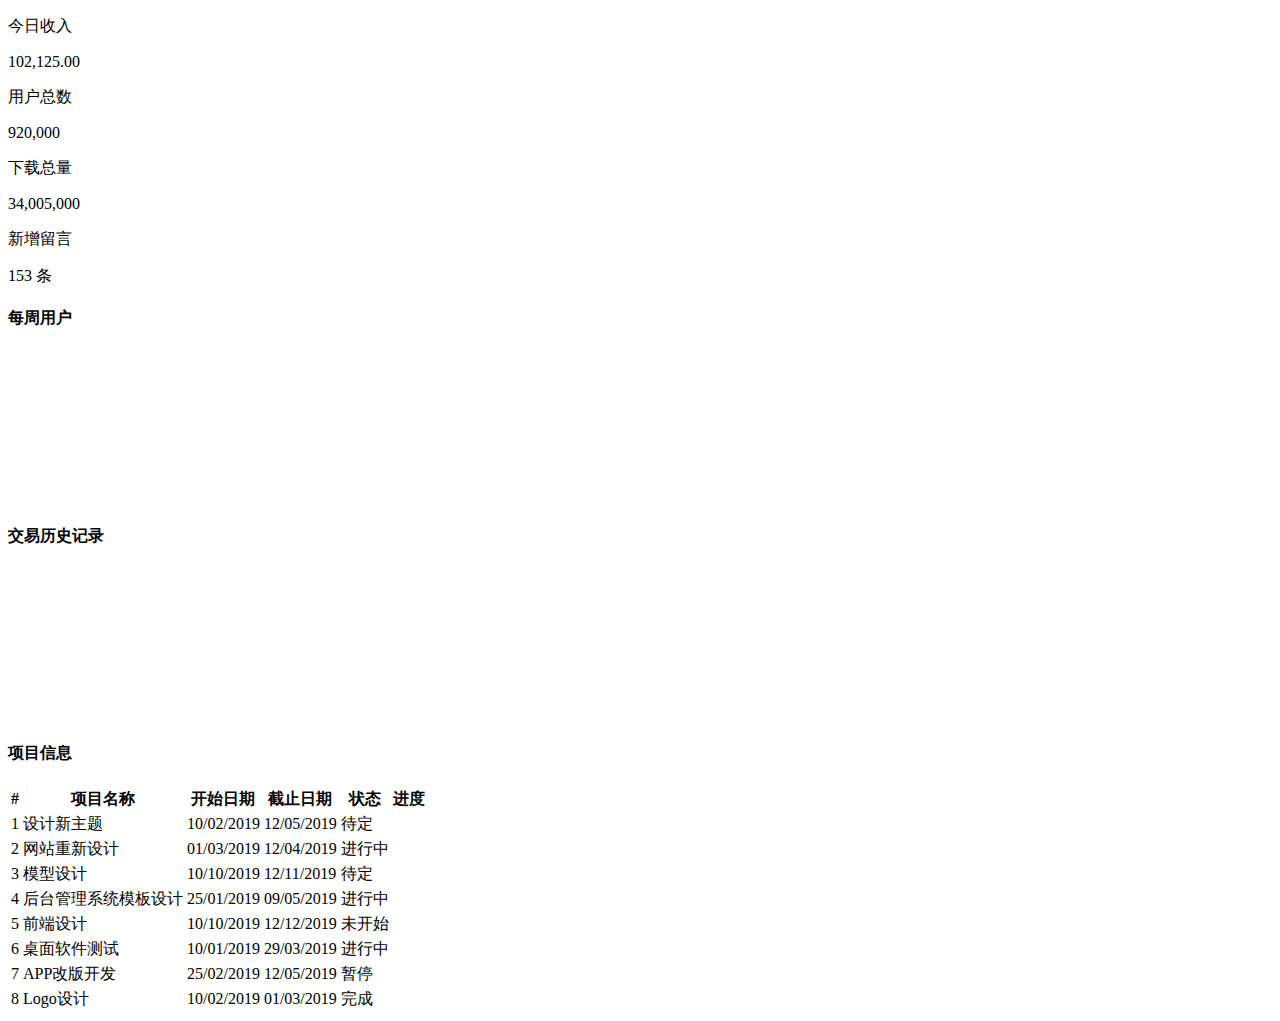
<file: src/main/resources/templates/body.html>
<!DOCTYPE HTML>
<html xmlns="http://www.w3.org/1999/xhtml" xmlns:th="http://www.thymeleaf.org">
<head>
    <meta http-equiv="Content-Type" content="text/html; charset=utf-8" />
</head>
<body>

<!--头部信息-->
<div th:fragment="body" id="body">
    <main class="lyear-layout-content">

        <div class="container-fluid">

            <div class="row">
                <div class="col-sm-6 col-lg-3">
                    <div class="card bg-primary">
                        <div class="card-body clearfix">
                            <div class="pull-right">
                                <p class="h6 text-white m-t-0">今日收入</p>
                                <p class="h3 text-white m-b-0">102,125.00</p>
                            </div>
                            <div class="pull-left"> <span class="img-avatar img-avatar-48 bg-translucent"><i class="mdi mdi-currency-cny fa-1-5x"></i></span> </div>
                        </div>
                    </div>
                </div>

                <div class="col-sm-6 col-lg-3">
                    <div class="card bg-danger">
                        <div class="card-body clearfix">
                            <div class="pull-right">
                                <p class="h6 text-white m-t-0">用户总数</p>
                                <p class="h3 text-white m-b-0">920,000</p>
                            </div>
                            <div class="pull-left"> <span class="img-avatar img-avatar-48 bg-translucent"><i class="mdi mdi-account fa-1-5x"></i></span> </div>
                        </div>
                    </div>
                </div>

                <div class="col-sm-6 col-lg-3">
                    <div class="card bg-success">
                        <div class="card-body clearfix">
                            <div class="pull-right">
                                <p class="h6 text-white m-t-0">下载总量</p>
                                <p class="h3 text-white m-b-0">34,005,000</p>
                            </div>
                            <div class="pull-left"> <span class="img-avatar img-avatar-48 bg-translucent"><i class="mdi mdi-arrow-down-bold fa-1-5x"></i></span> </div>
                        </div>
                    </div>
                </div>

                <div class="col-sm-6 col-lg-3">
                    <div class="card bg-purple">
                        <div class="card-body clearfix">
                            <div class="pull-right">
                                <p class="h6 text-white m-t-0">新增留言</p>
                                <p class="h3 text-white m-b-0">153 条</p>
                            </div>
                            <div class="pull-left"> <span class="img-avatar img-avatar-48 bg-translucent"><i class="mdi mdi-comment-outline fa-1-5x"></i></span> </div>
                        </div>
                    </div>
                </div>
            </div>

            <div class="row">

                <div class="col-lg-6">
                    <div class="card">
                        <div class="card-header">
                            <h4>每周用户</h4>
                        </div>
                        <div class="card-body">
                            <canvas class="js-chartjs-bars"></canvas>
                        </div>
                    </div>
                </div>

                <div class="col-lg-6">
                    <div class="card">
                        <div class="card-header">
                            <h4>交易历史记录</h4>
                        </div>
                        <div class="card-body">
                            <canvas class="js-chartjs-lines"></canvas>
                        </div>
                    </div>
                </div>

            </div>

            <div class="row">

                <div class="col-lg-12">
                    <div class="card">
                        <div class="card-header">
                            <h4>项目信息</h4>
                        </div>
                        <div class="card-body">
                            <div class="table-responsive">
                                <table class="table table-hover">
                                    <thead>
                                    <tr>
                                        <th>#</th>
                                        <th>项目名称</th>
                                        <th>开始日期</th>
                                        <th>截止日期</th>
                                        <th>状态</th>
                                        <th>进度</th>
                                    </tr>
                                    </thead>
                                    <tbody>
                                    <tr>
                                        <td>1</td>
                                        <td>设计新主题</td>
                                        <td>10/02/2019</td>
                                        <td>12/05/2019</td>
                                        <td><span class="label label-warning">待定</span></td>
                                        <td>
                                            <div class="progress progress-striped progress-sm">
                                                <div class="progress-bar progress-bar-warning" style="width: 45%;"></div>
                                            </div>
                                        </td>
                                    </tr>
                                    <tr>
                                        <td>2</td>
                                        <td>网站重新设计</td>
                                        <td>01/03/2019</td>
                                        <td>12/04/2019</td>
                                        <td><span class="label label-success">进行中</span></td>
                                        <td>
                                            <div class="progress progress-striped progress-sm">
                                                <div class="progress-bar progress-bar-success" style="width: 30%;"></div>
                                            </div>
                                        </td>
                                    </tr>
                                    <tr>
                                        <td>3</td>
                                        <td>模型设计</td>
                                        <td>10/10/2019</td>
                                        <td>12/11/2019</td>
                                        <td><span class="label label-warning">待定</span></td>
                                        <td>
                                            <div class="progress progress-striped progress-sm">
                                                <div class="progress-bar progress-bar-warning" style="width: 25%;"></div>
                                            </div>
                                        </td>
                                    </tr>
                                    <tr>
                                        <td>4</td>
                                        <td>后台管理系统模板设计</td>
                                        <td>25/01/2019</td>
                                        <td>09/05/2019</td>
                                        <td><span class="label label-success">进行中</span></td>
                                        <td>
                                            <div class="progress progress-striped progress-sm">
                                                <div class="progress-bar progress-bar-success" style="width: 55%;"></div>
                                            </div>
                                        </td>
                                    </tr>
                                    <tr>
                                        <td>5</td>
                                        <td>前端设计</td>
                                        <td>10/10/2019</td>
                                        <td>12/12/2019</td>
                                        <td><span class="label label-danger">未开始</span></td>
                                        <td>
                                            <div class="progress progress-striped progress-sm">
                                                <div class="progress-bar progress-bar-danger" style="width: 0%;"></div>
                                            </div>
                                        </td>
                                    </tr>
                                    <tr>
                                        <td>6</td>
                                        <td>桌面软件测试</td>
                                        <td>10/01/2019</td>
                                        <td>29/03/2019</td>
                                        <td><span class="label label-success">进行中</span></td>
                                        <td>
                                            <div class="progress progress-striped progress-sm">
                                                <div class="progress-bar progress-bar-success" style="width: 75%;"></div>
                                            </div>
                                        </td>
                                    </tr>
                                    <tr>
                                        <td>7</td>
                                        <td>APP改版开发</td>
                                        <td>25/02/2019</td>
                                        <td>12/05/2019</td>
                                        <td><span class="label label-danger">暂停</span></td>
                                        <td>
                                            <div class="progress progress-striped progress-sm">
                                                <div class="progress-bar progress-bar-danger" style="width: 15%;"></div>
                                            </div>
                                        </td>
                                    </tr>
                                    <tr>
                                        <td>8</td>
                                        <td>Logo设计</td>
                                        <td>10/02/2019</td>
                                        <td>01/03/2019</td>
                                        <td><span class="label label-warning">完成</span></td>
                                        <td>
                                            <div class="progress progress-striped progress-sm">
                                                <div class="progress-bar progress-bar-success" style="width: 100%;"></div>
                                            </div>
                                        </td>
                                    </tr>
                                    </tbody>
                                </table>
                            </div>
                        </div>
                    </div>
                </div>

            </div>

        </div>

    </main>
<!--End 页面主要内容-->
</div>
</body>
</html>
</file>
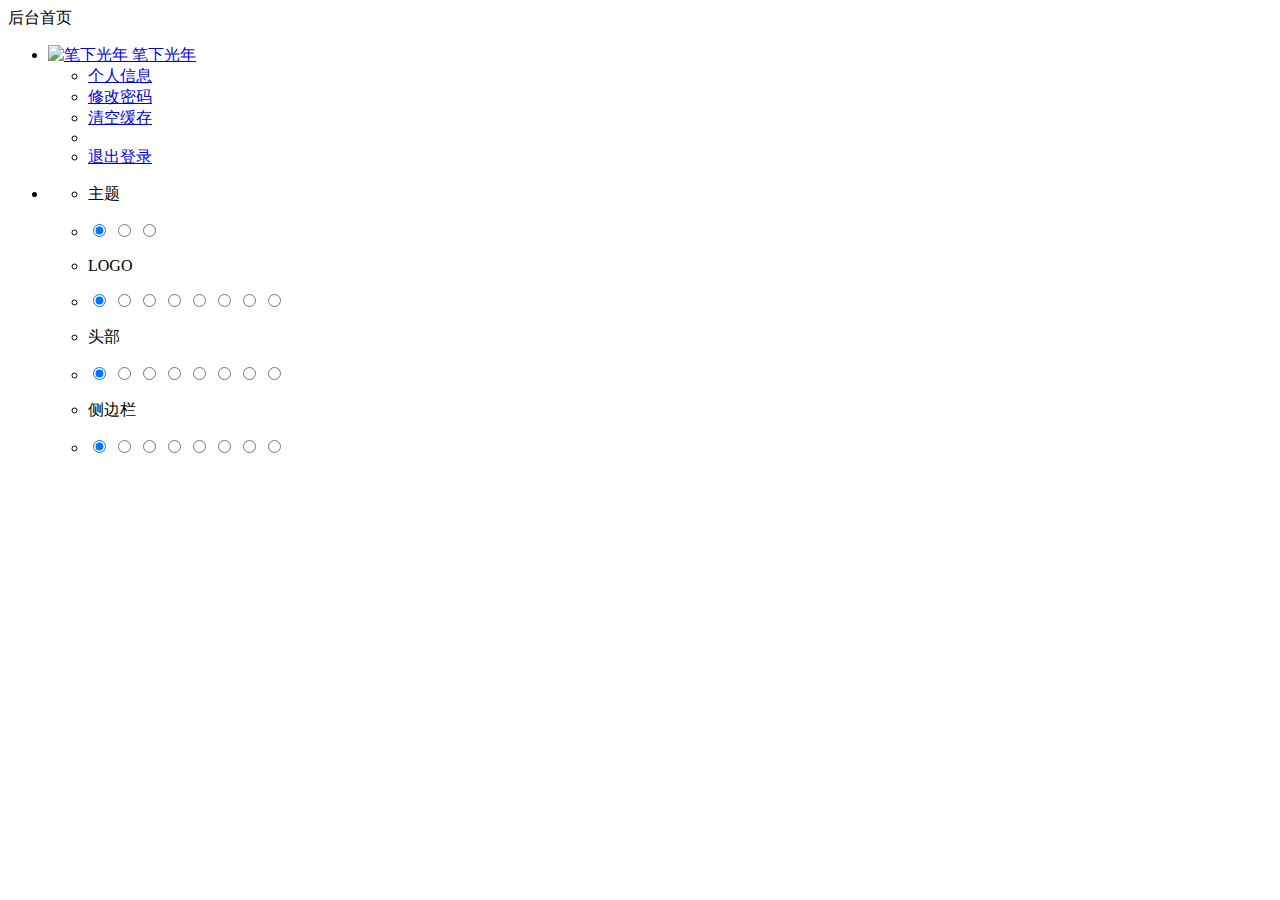
<file: src/main/resources/templates/header.html>
<!DOCTYPE html>
<html  xmlns="http://www.w3.org/1999/xhtml" xmlns:th="http://www.thymeleaf.org">
<head>
    <meta charset="UTF-8">
    <title>Title</title>
</head>
<body>

<div th:fragment="header" id="header">
<!--头部信息-->
<header class="lyear-layout-header">

    <nav class="navbar navbar-default">
        <div class="topbar">

            <div class="topbar-left">
                <div class="lyear-aside-toggler">
                    <span class="lyear-toggler-bar"></span>
                    <span class="lyear-toggler-bar"></span>
                    <span class="lyear-toggler-bar"></span>
                </div>
                <span class="navbar-page-title"> 后台首页 </span>
            </div>

            <ul class="topbar-right">
                <li class="dropdown dropdown-profile">
                    <a href="javascript:void(0)" data-toggle="dropdown">
                        <img class="img-avatar img-avatar-48 m-r-10" th:src="@{/images/users/avatar.jpg}" alt="笔下光年" />
                        <span>笔下光年 <span class="caret"></span></span>
                    </a>
                    <ul class="dropdown-menu dropdown-menu-right">
                        <li> <a href="lyear_pages_profile.html"><i class="mdi mdi-account"></i> 个人信息</a> </li>
                        <li> <a href="lyear_pages_edit_pwd.html"><i class="mdi mdi-lock-outline"></i> 修改密码</a> </li>
                        <li> <a href="javascript:void(0)"><i class="mdi mdi-delete"></i> 清空缓存</a></li>
                        <li class="divider"></li>
                        <li> <a href="lyear_pages_login.html"><i class="mdi mdi-logout-variant"></i> 退出登录</a> </li>
                    </ul>
                </li>
                <!--切换主题配色-->
                <li class="dropdown dropdown-skin">
                    <span data-toggle="dropdown" class="icon-palette"><i class="mdi mdi-palette"></i></span>
                    <ul class="dropdown-menu dropdown-menu-right" data-stopPropagation="true">
                        <li class="drop-title"><p>主题</p></li>
                        <li class="drop-skin-li clearfix">
                  <span class="inverse">
                    <input type="radio" name="site_theme" value="default" id="site_theme_1" checked>
                    <label for="site_theme_1"></label>
                  </span>
                            <span>
                    <input type="radio" name="site_theme" value="dark" id="site_theme_2">
                    <label for="site_theme_2"></label>
                  </span>
                            <span>
                    <input type="radio" name="site_theme" value="translucent" id="site_theme_3">
                    <label for="site_theme_3"></label>
                  </span>
                        </li>
                        <li class="drop-title"><p>LOGO</p></li>
                        <li class="drop-skin-li clearfix">
                  <span class="inverse">
                    <input type="radio" name="logo_bg" value="default" id="logo_bg_1" checked>
                    <label for="logo_bg_1"></label>
                  </span>
                            <span>
                    <input type="radio" name="logo_bg" value="color_2" id="logo_bg_2">
                    <label for="logo_bg_2"></label>
                  </span>
                            <span>
                    <input type="radio" name="logo_bg" value="color_3" id="logo_bg_3">
                    <label for="logo_bg_3"></label>
                  </span>
                            <span>
                    <input type="radio" name="logo_bg" value="color_4" id="logo_bg_4">
                    <label for="logo_bg_4"></label>
                  </span>
                            <span>
                    <input type="radio" name="logo_bg" value="color_5" id="logo_bg_5">
                    <label for="logo_bg_5"></label>
                  </span>
                            <span>
                    <input type="radio" name="logo_bg" value="color_6" id="logo_bg_6">
                    <label for="logo_bg_6"></label>
                  </span>
                            <span>
                    <input type="radio" name="logo_bg" value="color_7" id="logo_bg_7">
                    <label for="logo_bg_7"></label>
                  </span>
                            <span>
                    <input type="radio" name="logo_bg" value="color_8" id="logo_bg_8">
                    <label for="logo_bg_8"></label>
                  </span>
                        </li>
                        <li class="drop-title"><p>头部</p></li>
                        <li class="drop-skin-li clearfix">
                  <span class="inverse">
                    <input type="radio" name="header_bg" value="default" id="header_bg_1" checked>
                    <label for="header_bg_1"></label>
                  </span>
                            <span>
                    <input type="radio" name="header_bg" value="color_2" id="header_bg_2">
                    <label for="header_bg_2"></label>
                  </span>
                            <span>
                    <input type="radio" name="header_bg" value="color_3" id="header_bg_3">
                    <label for="header_bg_3"></label>
                  </span>
                            <span>
                    <input type="radio" name="header_bg" value="color_4" id="header_bg_4">
                    <label for="header_bg_4"></label>
                  </span>
                            <span>
                    <input type="radio" name="header_bg" value="color_5" id="header_bg_5">
                    <label for="header_bg_5"></label>
                  </span>
                            <span>
                    <input type="radio" name="header_bg" value="color_6" id="header_bg_6">
                    <label for="header_bg_6"></label>
                  </span>
                            <span>
                    <input type="radio" name="header_bg" value="color_7" id="header_bg_7">
                    <label for="header_bg_7"></label>
                  </span>
                            <span>
                    <input type="radio" name="header_bg" value="color_8" id="header_bg_8">
                    <label for="header_bg_8"></label>
                  </span>
                        </li>
                        <li class="drop-title"><p>侧边栏</p></li>
                        <li class="drop-skin-li clearfix">
                  <span class="inverse">
                    <input type="radio" name="sidebar_bg" value="default" id="sidebar_bg_1" checked>
                    <label for="sidebar_bg_1"></label>
                  </span>
                            <span>
                    <input type="radio" name="sidebar_bg" value="color_2" id="sidebar_bg_2">
                    <label for="sidebar_bg_2"></label>
                  </span>
                            <span>
                    <input type="radio" name="sidebar_bg" value="color_3" id="sidebar_bg_3">
                    <label for="sidebar_bg_3"></label>
                  </span>
                            <span>
                    <input type="radio" name="sidebar_bg" value="color_4" id="sidebar_bg_4">
                    <label for="sidebar_bg_4"></label>
                  </span>
                            <span>
                    <input type="radio" name="sidebar_bg" value="color_5" id="sidebar_bg_5">
                    <label for="sidebar_bg_5"></label>
                  </span>
                            <span>
                    <input type="radio" name="sidebar_bg" value="color_6" id="sidebar_bg_6">
                    <label for="sidebar_bg_6"></label>
                  </span>
                            <span>
                    <input type="radio" name="sidebar_bg" value="color_7" id="sidebar_bg_7">
                    <label for="sidebar_bg_7"></label>
                  </span>
                            <span>
                    <input type="radio" name="sidebar_bg" value="color_8" id="sidebar_bg_8">
                    <label for="sidebar_bg_8"></label>
                  </span>
                        </li>
                    </ul>
                </li>
                <!--切换主题配色-->
            </ul>

        </div>
    </nav>

</header>
<!--End 头部信息-->
</div>
</body>
</html>
</file>
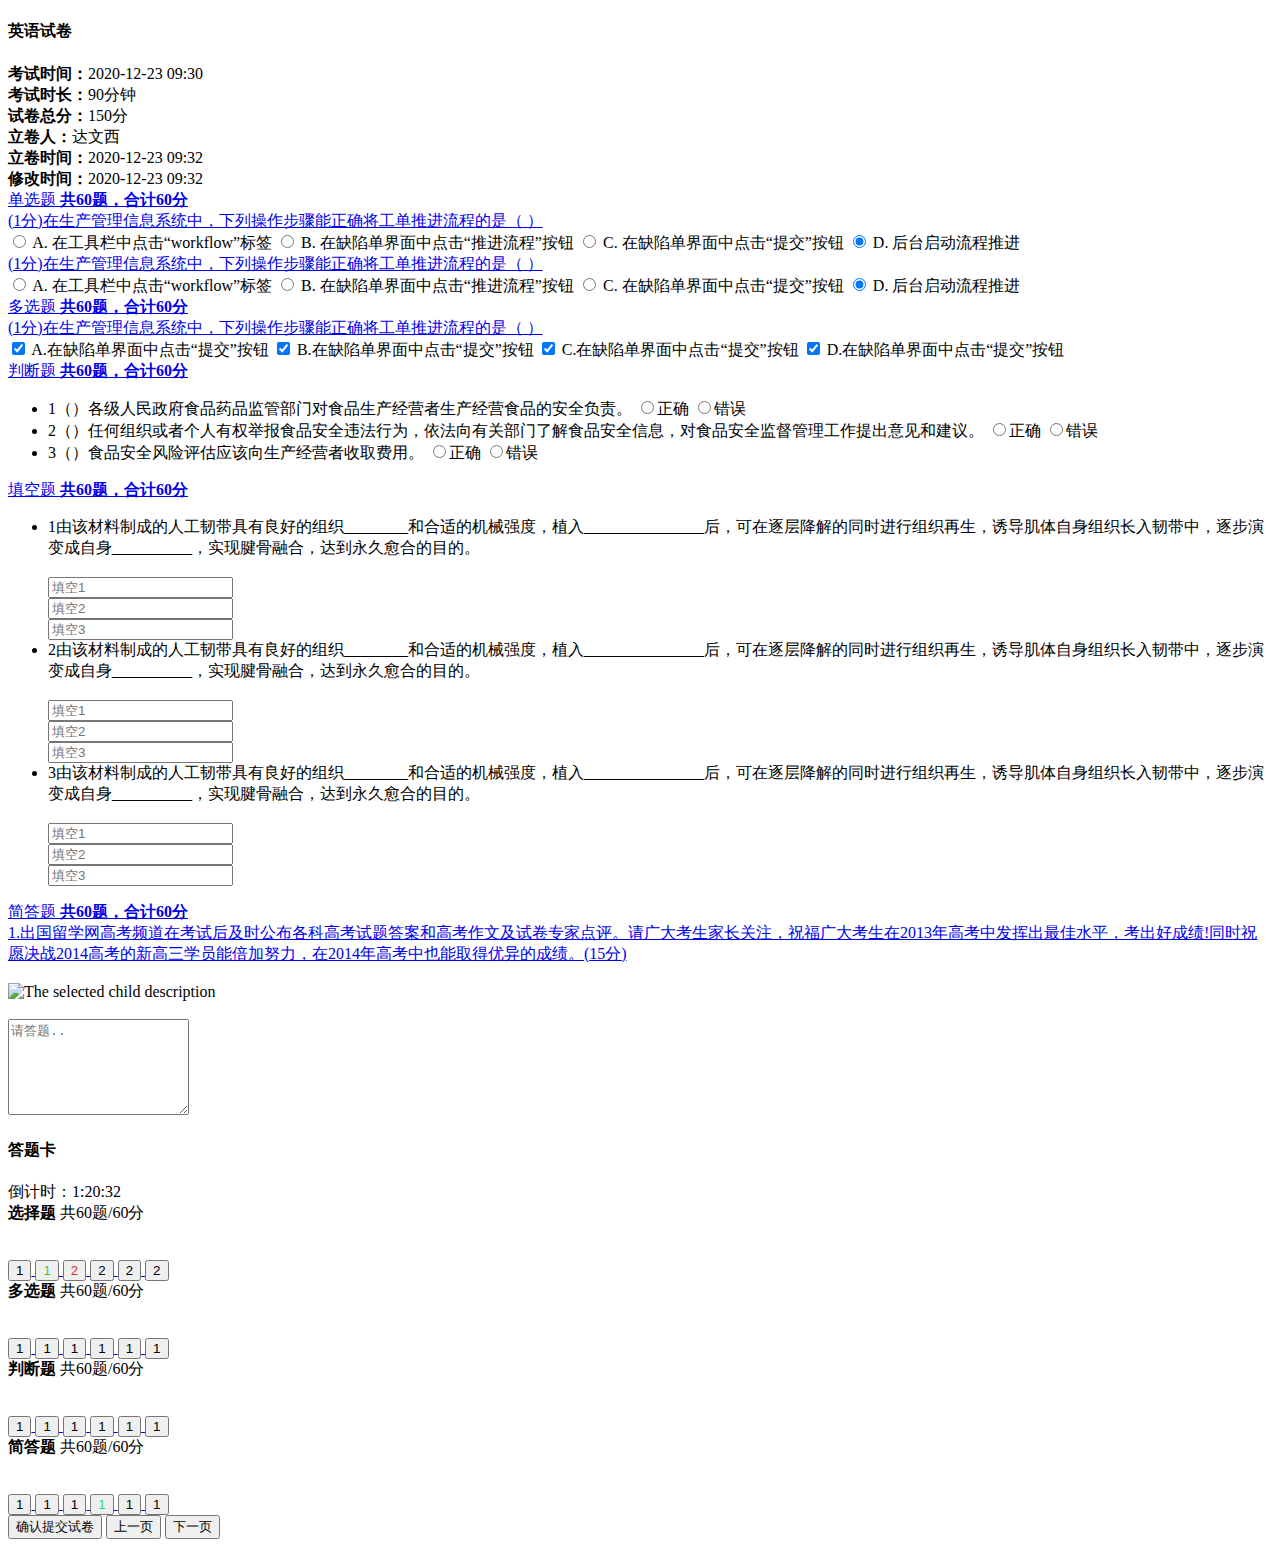
<file: src/main/resources/templates/paper-detail.html>
<!DOCTYPE html>
<html lang="zh" xmlns:th="http://www.thymeleaf.org">
<head>
    <meta charset="utf-8">
    <meta name="viewport" content="width=device-width, initial-scale=1, maximum-scale=1, user-scalable=no" />
    <title>格栅 - 光年(Light Year Admin)后台管理系统模板</title>
    <link rel="icon" th:href="@{favicon.ico}" type="image/ico">
    <meta name="keywords" content="LightYear,光年,后台模板,后台管理系统,光年HTML模板">
    <meta name="description" content="LightYear是一个基于Bootstrap v3.3.7的后台管理系统的HTML模板。">
    <meta name="author" content="yinqi">
    <link th:href="@{css/bootstrap.min.css}" rel="stylesheet">
    <link th:href="@{css/materialdesignicons.min.css}" rel="stylesheet">
    <link th:href="@{css/style.min.css}" rel="stylesheet">
    <style>
        .show-grid [class^=col-] {
            padding-top: 10px;
            padding-bottom: 10px;
            background-color: #eee;
            background-color: rgba(86,61,124,.15);
            border: 1px solid #ddd;
            border: 1px solid rgba(86,61,124,.2);
        }
        .show-grid {
            margin-bottom: 15px;
        }
    </style>
</head>

<body>
<div class="lyear-layout-web">
    <div class="lyear-layout-container">
        <!--左侧导航-->
        <div  th:include="left_nav::left_nav"></div>
        <!--End 左侧导航-->

        <!--头部信息-->
        <div  th:include="header::header"></div>
        <!--End 头部信息-->

        <!--页面主要内容-->

        <main class="lyear-layout-content">

            <div class="container-fluid">


                <div class="row">

                    <div class="col-lg-8">
                        <div class="card">
                            <div class="card-header">
                                <h4>英语试卷</h4>
                            </div>
                            <div class="card-body">
                                <div class="list-group">
                                    <div class="row">
                                        <div class="col-md-4"><strong>考试时间：</strong><span>2020-12-23 09:30</span></div>
                                        <div class="col-md-4"><strong>考试时长：</strong><span>90分钟</span></div>
                                        <div class="col-md-4"><strong>试卷总分：</strong><span>150分</span></div>
                                    </div>
                                    <div class="row">
                                        <div class="col-md-4"><strong>立卷人：</strong><span>达文西</span></div>
                                        <div class="col-md-4"><strong>立卷时间：</strong><span>2020-12-23 09:32</span></div>
                                        <div class="col-md-4"><strong>修改时间：</strong></strong><span>2020-12-23 09:32</span></div>
                                    </div>
                                    <label class="lyear-radio">
                                    </label>
                                </div>


                                <div class="list-group">

                                    <a href="#!" class="list-group-item active">
                                        单选题 <strong>共60题，合计60分</strong>
                                    </a>

                                    <div class="this is ti">
                                        <a href="#!" class="list-group-item disabled">
                                            (1分)在生产管理信息系统中，下列操作步骤能正确将工单推进流程的是（ ）
                                        </a>
                                        <div>
                                            <div class="example-box">
                                                <label class="lyear-radio radio-primary m-t-10">
                                                    <input type="radio" checked="" name="r1">
                                                    <span>A. 在工具栏中点击“workflow”标签</span>
                                                </label>

                                                <label class="lyear-radio radio-primary m-t-10">
                                                    <input type="radio" checked="" name="r1">
                                                    <span>B. 在缺陷单界面中点击“推进流程”按钮</span>
                                                </label>
                                                <label class="lyear-radio radio-primary m-t-10">
                                                    <input type="radio" checked="" name="r1">
                                                    <span>C. 在缺陷单界面中点击“提交”按钮</span>
                                                </label>
                                                <label class="lyear-radio radio-primary m-t-10">
                                                    <input type="radio" checked="" name="r1">
                                                    <span>D. 后台启动流程推进</span>
                                                </label>

                                                <label class="lyear-radio radio-primary m-t-10">

                                                </label>

                                            </div>

                                        </div>
                                    </div>


                                    <div class="this is ti">
                                        <a href="#!" class="list-group-item disabled">
                                            (1分)在生产管理信息系统中，下列操作步骤能正确将工单推进流程的是（ ）
                                        </a>
                                        <div>
                                            <div class="example-box">
                                                <label class="lyear-radio radio-primary m-t-10">
                                                    <input type="radio" checked="" name="r2">
                                                    <span>A. 在工具栏中点击“workflow”标签</span>
                                                </label>

                                                <label class="lyear-radio radio-primary m-t-10">
                                                    <input type="radio" checked="" name="r2">
                                                    <span>B. 在缺陷单界面中点击“推进流程”按钮</span>
                                                </label>
                                                <label class="lyear-radio radio-primary m-t-10">
                                                    <input type="radio" checked="" name="r2">
                                                    <span>C. 在缺陷单界面中点击“提交”按钮</span>
                                                </label>
                                                <label class="lyear-radio radio-primary m-t-10">
                                                    <input type="radio" checked="" name="r2">
                                                    <span>D. 后台启动流程推进</span>
                                                </label>

                                            </div>

                                        </div>
                                    </div>


                                </div>

                                <!-------------------------------------------多选题 start ----------------------------------------------------------->

                                <div class="list-group">
                                    <a href="#!" class="list-group-item active">
                                        多选题 <strong>共60题，合计60分</strong>
                                    </a>
                                    <!------多选 例题 start---------------------------------------------------------------------------------------------------->
                                    <div class="this is ti">
                                        <a href="#!" class="list-group-item disabled">
                                            (1分)在生产管理信息系统中，下列操作步骤能正确将工单推进流程的是（ ）
                                        </a>
                                        <div>
                                            <div class="example-box">
                                                <label class="lyear-checkbox m-t-10">
                                                    <input type="checkbox" checked="" name="ch1">
                                                    <span>A.在缺陷单界面中点击“提交”按钮</span>
                                                </label>
                                                <label class="lyear-checkbox m-t-10">
                                                    <input type="checkbox" checked="" name="ch1">
                                                    <span>B.在缺陷单界面中点击“提交”按钮</span>
                                                </label>
                                                <label class="lyear-checkbox m-t-10">
                                                    <input type="checkbox" checked="" name="ch1">
                                                    <span>C.在缺陷单界面中点击“提交”按钮</span>
                                                </label>
                                                <label class="lyear-checkbox m-t-10">
                                                    <input type="checkbox" checked="" name="ch1">
                                                    <span>D.在缺陷单界面中点击“提交”按钮</span>
                                                </label>
                                            </div>

                                        </div>

                                    </div>
                                    <!------多选 例题 end ---------------------------------------------------------------------------------------------------->

                                </div>
                                <!---------------------------------------------------多选题 end --------------------------------------------------->


                                <!-------------------------------------------判断题 start ----------------------------------------------------------->

                                <div class="list-group">
                                    <a href="#!" class="list-group-item active">
                                        判断题 <strong>共60题，合计60分</strong>
                                    </a>
                                    <!------多选 例题 start---------------------------------------------------------------------------------------------------->
                                    <div class="this is ti">
                                        <div>
                                            <div class="example-box">
                                                <ul class="list-group">
                                                    <li class="list-group-item">
                                                        <span class="radio-stem"><span class="badge">1</span>（）各级人民政府食品药品监管部门对食品生产经营者生产经营食品的安全负责。</span>
                                                        <label class="lyear-radio radio-inline radio-primary">
                                                            <input type="radio" name="question1"><span>正确</span>
                                                        </label>
                                                        <label class="lyear-radio radio-inline radio-primary">
                                                            <input type="radio" name="question1"><span>错误</span>
                                                        </label>

                                                    </li>
                                                    <li class="list-group-item">
                                                        <span class="radio-stem"><span class="badge">2</span>（）任何组织或者个人有权举报食品安全违法行为，依法向有关部门了解食品安全信息，对食品安全监督管理工作提出意见和建议。</span>
                                                        <label class="lyear-radio radio-inline radio-primary">
                                                            <input type="radio" name="question2"><span>正确</span>
                                                        </label>
                                                        <label class="lyear-radio radio-inline radio-primary">
                                                            <input type="radio" name="question2"><span>错误</span>
                                                        </label>
                                                    </li>
                                                    <li class="list-group-item">
                                                        <span class="radio-stem"><span class="badge">3</span>（）食品安全风险评估应该向生产经营者收取费用。</span>
                                                        <label class="lyear-radio radio-inline radio-primary">
                                                            <input type="radio" name="question3"><span>正确</span>
                                                        </label>
                                                        <label class="lyear-radio radio-inline radio-primary">
                                                            <input type="radio" name="question3"><span>错误</span>
                                                        </label>
                                                    </li>
                                                </ul>
                                            </div>

                                        </div>

                                    </div>
                                    <!------多选 例题 end ---------------------------------------------------------------------------------------------------->

                                </div>
                                <!---------------------------------------------------判断题 end --------------------------------------------------->


                                <!---------------------------------------------------填空题 end --------------------------------------------------->

                                <div class="list-group">
                                    <a href="#!" class="list-group-item active">
                                        填空题 <strong>共60题，合计60分</strong>
                                    </a>
                                    <!------多选 例题 start---------------------------------------------------------------------------------------------------->
                                    <div class="this is ti">
                                        <div>
                                            <div class="example-box">
                                                <ul class="list-group">
                                                    <li class="list-group-item">




                                                        <div class="form-group">
                                                            <span class="badge">1</span><span>由该材料制成的人工韧带具有良好的组织________和合适的机械强度，植入_______________后，可在逐层降解的同时进行组织再生，诱导肌体自身组织长入韧带中，逐步演变成自身__________，实现腱骨融合，达到永久愈合的目的。</span>

                                                            <div class="row">
                                                                <br>
                                                                <div class="col-xs-4">
                                                                    <input class="form-control" type="text" placeholder="填空1">
                                                                </div>
                                                                <div class="col-xs-4">
                                                                    <input class="form-control" type="text" placeholder="填空2">
                                                                </div>
                                                                <div class="col-xs-4">
                                                                    <input class="form-control" type="text" placeholder="填空3">
                                                                </div>
                                                            </div>
                                                        </div>

                                                    </li>

                                                    <li class="list-group-item">
                                                        <div class="form-group">
                                                            <span class="badge">2</span><span>由该材料制成的人工韧带具有良好的组织________和合适的机械强度，植入_______________后，可在逐层降解的同时进行组织再生，诱导肌体自身组织长入韧带中，逐步演变成自身__________，实现腱骨融合，达到永久愈合的目的。</span>

                                                            <div class="row">
                                                                <br>
                                                                <div class="form-group has-info">
                                                                    <div class="col-xs-4">
                                                                        <input class="form-control" type="text" placeholder="填空1">
                                                                    </div>
                                                                    <div class="col-xs-4">
                                                                        <input class="form-control" type="text" placeholder="填空2">
                                                                    </div>
                                                                    <div class="col-xs-4">
                                                                        <input class="form-control" type="text" placeholder="填空3">
                                                                    </div>
                                                                </div>
                                                            </div>
                                                        </div>

                                                    </li>

                                                    <li class="list-group-item">

                                                        <div class="form-group">
                                                            <span class="badge">3</span><span>由该材料制成的人工韧带具有良好的组织________和合适的机械强度，植入_______________后，可在逐层降解的同时进行组织再生，诱导肌体自身组织长入韧带中，逐步演变成自身__________，实现腱骨融合，达到永久愈合的目的。</span>

                                                            <div class="row">
                                                                <br>
                                                                <div class="form-group has-info">
                                                                    <div class="col-xs-4">
                                                                        <input class="form-control" type="text" placeholder="填空1">
                                                                    </div>
                                                                    <div class="col-xs-4">
                                                                        <input class="form-control" type="text" placeholder="填空2">
                                                                    </div>
                                                                    <div class="col-xs-4">
                                                                        <input class="form-control" type="text" placeholder="填空3">
                                                                    </div>
                                                                </div>
                                                            </div>
                                                        </div>

                                                    </li>
                                                </ul>
                                            </div>

                                        </div>

                                    </div>
                                    <!------多选 例题 end ---------------------------------------------------------------------------------------------------->

                                </div>

                                <!---------------------------------------------------填空题 end --------------------------------------------------->



                                <!---------------------------------------------------简答题 end --------------------------------------------------->




                                <div class="list-group">
                                    <a href="#!" class="list-group-item active">
                                        简答题 <strong>共60题，合计60分</strong>
                                    </a>
                                    <!------多选 例题 start---------------------------------------------------------------------------------------------------->
                                    <div class="this is ti">
                                        <a href="#!" class="list-group-item disabled">
                                            1.出国留学网高考频道在考试后及时公布各科高考试题答案和高考作文及试卷专家点评。请广大考生家长关注，祝福广大考生在2013年高考中发挥出最佳水平，考出好成绩!同时祝愿决战2014高考的新高三学员能倍加努力，在2014年高考中也能取得优异的成绩。(15分)
                                        </a>
                                        <div class="question-body">
                                            <div class="example-box">
                                                <div class="form-group">
                                                    <br>
                                                    <div class="masonry-grid gap-2" data-provide="photoswipe">
                                                        <img th:src="@{images/gallery/1.jpg}" alt="The selected child description">
                                                    </div>
                                                    <br>
                                                    <textarea class="form-control"  name="example-textarea-input" rows="6" placeholder="请答题.."></textarea>
                                                    <label class="lyear-radio radio-inline radio-primary">

                                                    </label>


                                                </div>
                                            </div>

                                        </div>

                                    </div>
                                    <!------多选 例题 end ---------------------------------------------------------------------------------------------------->

                                </div>




                                <!---------------------------------------------------简答题 end --------------------------------------------------->

                            </div>
                        </div>
                    </div>

                    <div class="col-lg-4">
                        <div class="card">
                            <div class="card-header"><h4>答题卡</h4><span>倒计时：1:20:32</span></div>
                            <div class="card-body">
                                <div class="choice-question-list">
                                    <div class="col-xs-12">
                                        <div class="form-control-static"> <strong>选择题</strong> <span class="badge">共60题/60分</span></div>
                                    </div>

                                    <br/><br/>
                                    <div class="btn-group">
                                        <a href="#">
                                            <button class="btn btn-default">
                                                <div><span class="mdi mdi-checkbox-marked-circle-outline">1</span></div>
                                            </button>
                                        </a>
                                        <a href="#">
                                            <button class="btn btn-default">
                                                <div><span class="mdi mdi-checkbox-marked-circle-outline" style=" color: #30d046;">1</span></div>
                                            </button>
                                        </a>
                                        <a href="#">
                                            <button class="btn btn-default">
                                                <div><span class="mdi mdi-close-circle-outline" style=" color: #d0303d;">2</span></div>
                                            </button>
                                        </a>
                                        <a href="#">
                                            <button class="btn btn-default">
                                                <div><span class="mdi mdi-close-circle-outline">2</span></div>
                                            </button>
                                        </a>
                                        <a href="#">
                                            <button class="btn btn-default">
                                                <div><span class="mdi mdi-close-circle-outline">2</span></div>
                                            </button>
                                        </a>
                                        <a href="#">
                                            <button class="btn btn-default">
                                                <div><span class="mdi mdi-close-circle-outline">2</span></div>
                                            </button>
                                        </a>
                                    </div>
                                </div>


                                <div class="mutiple-choice-question-list">
                                    <div class="col-xs-12">
                                        <div class="form-control-static"> <strong>多选题</strong> <span class="badge">共60题/60分</span></div>
                                    </div>
                                    <br/><br/>
                                    <div class="btn-group">
                                        <a href="#">
                                            <button class="btn btn-default">
                                                <div><span class="mdi mdi-checkbox-marked-circle-outline">1</span></div>
                                            </button>
                                        </a>
                                        <a href="#">
                                            <button class="btn btn-default">
                                                <div><span class="mdi mdi-checkbox-marked-circle-outline">1</span></div>
                                            </button>
                                        </a>
                                        <a href="#">
                                            <button class="btn btn-default">
                                                <div><span class="mdi mdi-checkbox-marked-circle-outline">1</span></div>
                                            </button>
                                        </a>
                                        <a href="#">
                                            <button class="btn btn-default">
                                                <div><span class="mdi mdi-checkbox-marked-circle-outline">1</span></div>
                                            </button>
                                        </a>
                                        <a href="#">
                                            <button class="btn btn-default">
                                                <div><span class="mdi mdi-checkbox-marked-circle-outline">1</span></div>
                                            </button>
                                        </a>
                                        <a href="#">
                                            <button class="btn btn-default">
                                                <div><span class="mdi mdi-checkbox-marked-circle-outline">1</span></div>
                                            </button>
                                        </a>
                                    </div>
                                </div>





                                <div class="mutiple-choice-question-list">
                                    <div class="col-xs-12">
                                        <div class="form-control-static"> <strong>判断题</strong> <span class="badge">共60题/60分</span></div>
                                    </div>
                                    <br/><br/>
                                    <div class="btn-group">
                                        <a href="#">
                                            <button class="btn btn-default">
                                                <div><span class="mdi mdi-checkbox-marked-circle-outline">1</span></div>
                                            </button>
                                        </a>
                                        <a href="#">
                                            <button class="btn btn-default">
                                                <div><span class="mdi mdi-checkbox-marked-circle-outline">1</span></div>
                                            </button>
                                        </a>
                                        <a href="#">
                                            <button class="btn btn-default">
                                                <div><span class="mdi mdi-checkbox-marked-circle-outline">1</span></div>
                                            </button>
                                        </a>
                                        <a href="#">
                                            <button class="btn btn-default">
                                                <div><span class="mdi mdi-checkbox-marked-circle-outline">1</span></div>
                                            </button>
                                        </a>
                                        <a href="#">
                                            <button class="btn btn-default">
                                                <div><span class="mdi mdi-checkbox-marked-circle-outline">1</span></div>
                                            </button>
                                        </a>
                                        <a href="#">
                                            <button class="btn btn-default">
                                                <div><span class="mdi mdi-checkbox-marked-circle-outline">1</span></div>
                                            </button>
                                        </a>
                                    </div>
                                </div>


                                <div class="mutiple-choice-question-list">
                                    <div class="col-xs-12">
                                        <div class="form-control-static"> <strong>简答题</strong> <span class="badge">共60题/60分</span></div>
                                    </div>
                                    <br/><br/>
                                    <div class="btn-group">
                                        <a href="#">
                                            <button class="btn btn-default">
                                                <div><span class="mdi mdi-checkbox-marked-circle-outline">1</span></div>
                                            </button>
                                        </a>
                                        <a href="#">
                                            <button class="btn btn-default">
                                                <div><span class="mdi mdi-checkbox-marked-circle-outline">1</span></div>
                                            </button>
                                        </a>
                                        <a href="#">
                                            <button class="btn btn-default">
                                                <div><span class="mdi mdi-checkbox-marked-circle-outline">1</span></div>
                                            </button>
                                        </a>
                                        <a href="#">
                                            <button class="btn btn-default">
                                                <div><span class="mdi mdi-checkbox-marked-circle-outline" style=" color: #30d07f;">1</span></div>
                                            </button>
                                        </a>
                                        <a href="#">
                                            <button class="btn btn-default">
                                                <div><span class="mdi mdi-checkbox-marked-circle-outline">1</span></div>
                                            </button>
                                        </a>
                                        <a href="#">
                                            <button class="btn btn-default">
                                                <div><span class="mdi mdi-checkbox-marked-circle-outline">1</span></div>
                                            </button>
                                        </a>

                                    </div>
                                </div>





                            </div>
                        </div>


                        <!---------------------------------------------------------------------------------------------------------------------------------------------->

                    </div>
                    <!---------------------------------------------------------------------------------------------------------------------------------------------->








                </div>


                <div class="row">

                    <div class="col-lg-8">


                        <div class="card">
                            <div class="card-header">
                            </div>
                            <div class="card-body">

                                <div >
                                    <div class="example-box">
                                        <button class="btn btn-label btn-primary"><label><i class="mdi mdi-checkbox-marked-circle-outline"></i></label> 确认提交试卷</button>
                                        <button class="btn btn-w-md btn-round btn-success">上一页</button>
                                        <button class="btn btn-w-md btn-round btn-info">下一页</button>
                                    </div>
                                </div>
                            </div>
                        </div>



                    </div>




                </div>



            </div>

        </main>
        <!--End 页面主要内容-->



    </div>


</div>

<script type="text/javascript" th:src="@{js/jquery.min.js}"></script>
<script type="text/javascript" th:src="@{js/bootstrap.min.js}"></script>
<script type="text/javascript" th:src="@{js/perfect-scrollbar.min.js}"></script>
<script type="text/javascript" th:src="@{js/main.min.js}"></script>
</body>
</html>
</file>
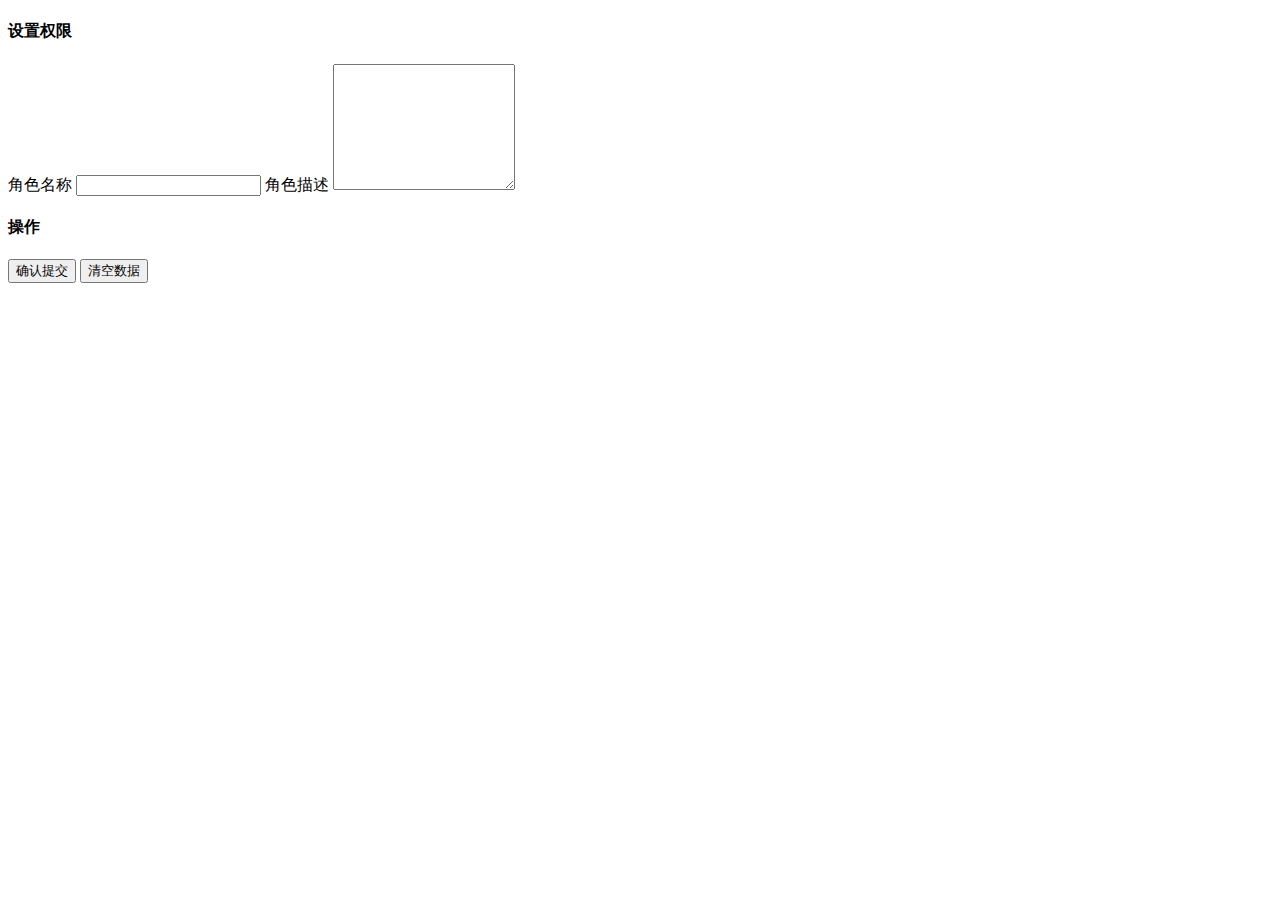
<file: src/main/resources/templates/role-detail.html>
<!DOCTYPE html>
<html lang="zh" xmlns:th="http://www.thymeleaf.org">
<head>
    <meta charset="utf-8">
    <meta name="viewport" content="width=device-width, initial-scale=1, maximum-scale=1, user-scalable=no" />
    <title>设置权限 - 光年(Light Year Admin)后台管理系统模板</title>
    <link rel="icon" th:href="@{/favicon.ico}" type="image/ico">
    <meta name="keywords" content="LightYear,光年,后台模板,后台管理系统,光年HTML模板">
    <meta name="description" content="LightYear是一个基于Bootstrap v3.3.7的后台管理系统的HTML模板。">
    <meta name="author" content="yinqi">
    <link th:href="@{/css/bootstrap.min.css}" rel="stylesheet">
    <link th:href="@{/css/materialdesignicons.min.css}" rel="stylesheet">
    <link th:href="@{/css/style.min.css}" rel="stylesheet">

    <link th:href="@{/element/css/index-plus.css}" rel="stylesheet">
    
</head>

<body>
<div class="lyear-layout-web">
    <div class="lyear-layout-container">
        <!--左侧导航-->
        <div  th:include="left_nav::left_nav"></div>
        <!--End 左侧导航-->

        <!--头部信息-->

        <!--End 头部信息-->
        <div  th:include="header::header"></div>
        <!--页面主要内容-->
        <main class="lyear-layout-content">
            <div id="app">

            <div class="container-fluid">

                <div class="row">
                    <div class="col-lg-7">


                            <div class="card">
                                <div class="card-header"><h4>设置权限</h4></div>
                                <div class="card-body">

                                    <form action="#!" method="post">
                                        <div class="form-group">
                                            <label for="role-name">角色名称</label>
                                            <input class="form-control" type="text" id="role-name" name="role-input" th:value="${role.roleName}">

                                            <label for="role-description">角色描述</label>
                                            <textarea class="form-control"  rows="8"id="role-description" name="description" th:text="${role.description}"></textarea>
                                        </div>
                                    </form>

                                </div>
                            </div>


                        <div class="row">
                            <div class="col-lg-12">

                                <div class="card">
                                    <div class="card-header"><h4>操作</h4></div>
                                    <div class="card-body">
                                        <div class="example-box">
                                            <button @click="getCheckedKeys" class="btn btn-label btn-primary"><label><i class="mdi mdi-checkbox-marked-circle-outline"></i></label> 确认提交</button>
                                            <button class="btn btn-label btn-warning"><label><i class="mdi mdi-delete-empty"></i></label> 清空数据</button>
                                        </div>
                                    </div>
                                </div>

                            </div>
                        </div>
                    </div>

                </div>
            </div>

            </div>
        </main>

        <!--End 页面主要内容-->
    </div>
</div>

<script type="text/javascript" th:src="@{/js/jquery.min.js}"></script>
<script type="text/javascript" th:src="@{/js/bootstrap.min.js}"></script>
<script type="text/javascript" th:src="@{/js/perfect-scrollbar.min.js}"></script>
<script type="text/javascript" th:src="@{/js/main.min.js}"></script>
<script type="text/javascript" th:src="@{/js/chosen.jquery.min.js}"></script>

<script type="text/javascript" th:src="@{/element/js/vue.global.js}"></script>
<script type="text/javascript" th:src="@{/js/axios.min.js}"></script>
<script type="text/javascript" th:src="@{/element/js/index.full.js}"></script>

</body>
</html>
</file>
